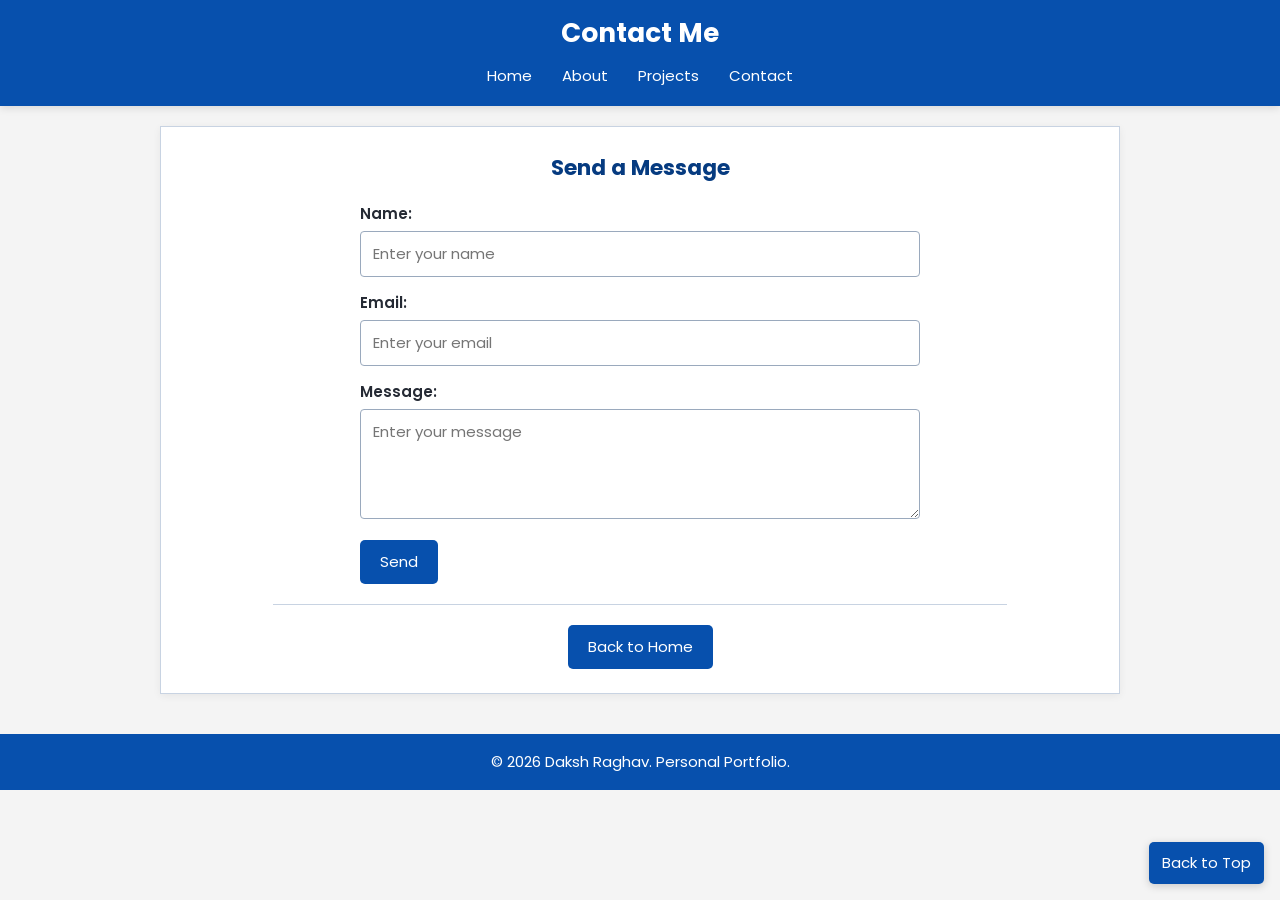
<file: contact.html>
<!DOCTYPE html>
<html lang="en">
<head>
    <meta charset="UTF-8">
    <meta name="viewport" content="width=device-width, initial-scale=1.0">
    <title>Contact Me | Daksh Raghav</title>
    <link rel="stylesheet" href="style.css">
</head>
<body id="top">
    <a class="skip-link" href="#main-content">Skip to content</a>
    <header><h1>Contact Me</h1><nav aria-label="Main navigation"><ul><li><a href="index.html">Home</a></li><li><a href="about.html">About</a></li><li><a href="project.html">Projects</a></li><li><a href="contact.html" aria-current="page">Contact</a></li></ul></nav></header>
    <main id="main-content">
        <section aria-labelledby="contact-heading">
            <h2 id="contact-heading">Send a Message</h2>
            <form action="#contact-heading" method="get">
                <div class="form-row"><label for="name">Name:</label><input type="text" id="name" name="name" placeholder="Enter your name" minlength="2" maxlength="60" autocomplete="name" required></div>
                <div class="form-row"><label for="email">Email:</label><input type="email" id="email" name="email" placeholder="Enter your email" maxlength="100" autocomplete="email" required></div>
                <div class="form-row"><label for="message">Message:</label><textarea id="message" name="message" placeholder="Enter your message" minlength="5" maxlength="1000" required></textarea></div>
                <button type="submit">Send</button>
            </form>
            <hr>
            <a class="button-link" href="index.html">Back to Home</a>
        </section>
    </main>
    <footer><p>&copy; 2026 Daksh Raghav. Personal Portfolio.</p></footer>
    <a class="back-to-top" href="#top" aria-label="Back to top">Back to Top</a>
</body>
</html>
</file>
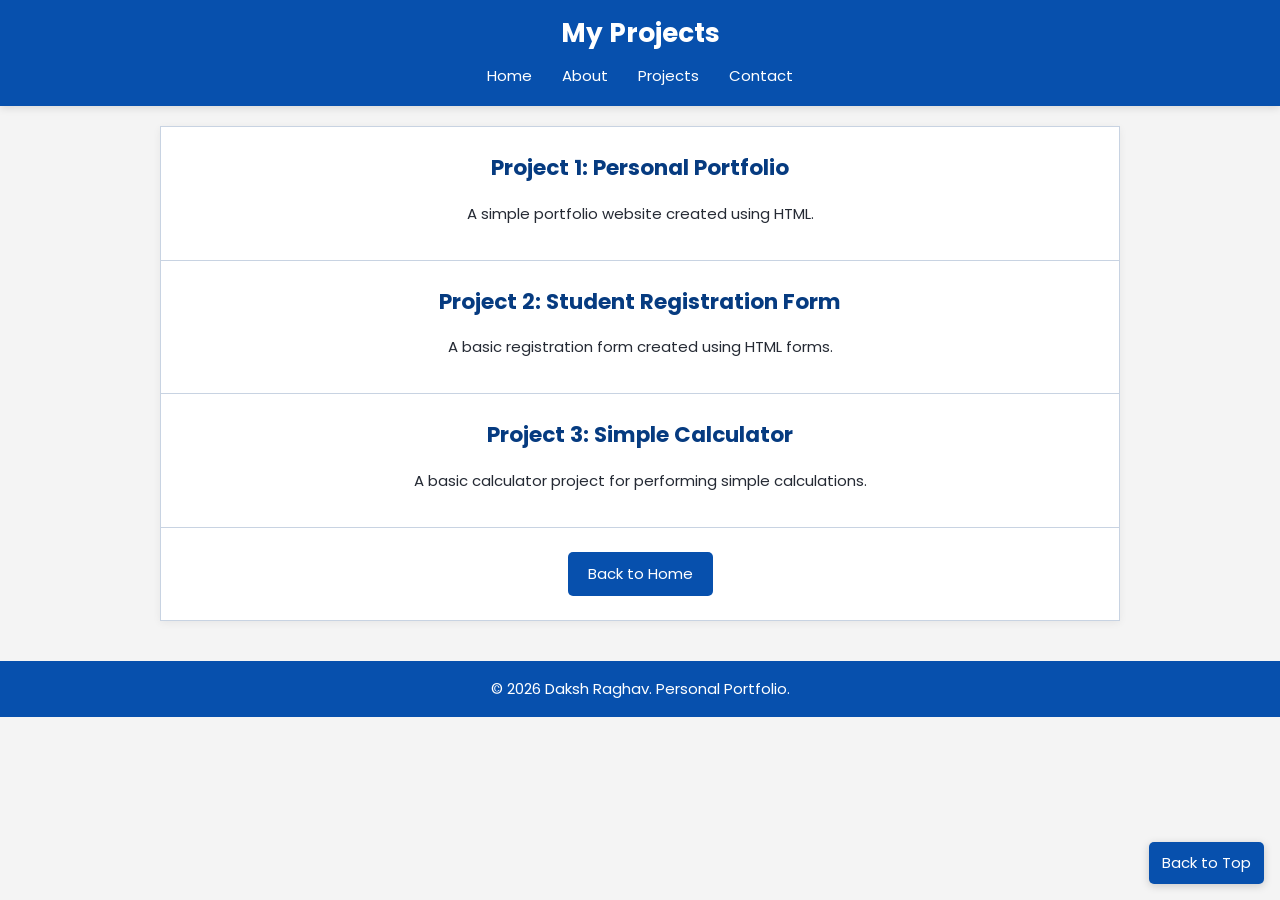
<file: project.html>
<!DOCTYPE html>
<html lang="en">
<head>
    <meta charset="UTF-8">
    <meta name="viewport" content="width=device-width, initial-scale=1.0">
    <title>My Projects | Daksh Raghav</title>
    <link rel="stylesheet" href="style.css">
</head>
<body id="top">
    <a class="skip-link" href="#main-content">Skip to content</a>
    <header><h1>My Projects</h1><nav aria-label="Main navigation"><ul><li><a href="index.html">Home</a></li><li><a href="about.html">About</a></li><li><a href="project.html" aria-current="page">Projects</a></li><li><a href="contact.html">Contact</a></li></ul></nav></header>
    <main id="main-content">
        <section aria-labelledby="project-one"><h2 id="project-one">Project 1: Personal Portfolio</h2><p>A simple portfolio website created using HTML.</p></section>
        <section aria-labelledby="project-two"><h2 id="project-two">Project 2: Student Registration Form</h2><p>A basic registration form created using HTML forms.</p></section>
        <section aria-labelledby="project-three"><h2 id="project-three">Project 3: Simple Calculator</h2><p>A basic calculator project for performing simple calculations.</p></section>
        <section><a class="button-link" href="index.html">Back to Home</a></section>
    </main>
    <footer><p>&copy; 2026 Daksh Raghav. Personal Portfolio.</p></footer>
    <a class="back-to-top" href="#top" aria-label="Back to top">Back to Top</a>
</body>
</html>
</file>
<file: style.css>
/* Base styles and color theme */
@import url('https://fonts.googleapis.com/css2?family=Poppins:wght@400;500;600;700&display=swap');

:root {
    --blue: #0750ad;
    --blue-dark: #063b80;
    --blue-light: #eaf2ff;
    --text: #252a34;
    --background: #f4f4f4;
    --white: #ffffff;
    --border: #c8d3e2;
}

html {
    scroll-behavior: smooth;
    scroll-padding-top: 80px;
}

* { box-sizing: border-box; }

body {
    margin: 0;
    background: var(--background);
    color: var(--text);
    font-family: 'Poppins', Arial, sans-serif;
    font-size: 15px;
    line-height: 1.6;
}

/* Header and navigation styles */
header {
    position: sticky;
    top: 0;
    z-index: 10;
    padding: 12px 16px;
    background: var(--blue);
    color: var(--white);
    text-align: center;
    box-shadow: 0 2px 8px rgba(0, 0, 0, 0.12);
}

header h1 {
    margin: 0 0 4px;
    font-size: 1.65rem;
}

nav ul {
    display: flex;
    flex-wrap: wrap;
    justify-content: center;
    gap: 6px;
    margin: 0;
    padding: 0;
    list-style: none;
}

nav a {
    display: inline-block;
    padding: 6px 12px;
    border-radius: 4px;
    color: var(--white);
    text-decoration: none;
    transition: background-color 0.2s ease;
}

nav a:hover, nav a:focus-visible {
    background: var(--blue-dark);
    outline: none;
}

main {
    width: min(100% - 24px, 960px);
    margin: 20px auto 40px;
    background: var(--white);
    border: 1px solid var(--border);
    box-shadow: 0 2px 8px rgba(0, 0, 0, 0.06);
}

section {
    padding: 24px 20px;
    text-align: center;
    border-bottom: 1px solid var(--border);
}

section:last-child { border-bottom: 0; }

h2 {
    margin: 0 0 16px;
    color: var(--blue-dark);
    font-size: 1.35rem;
}

p { margin: 10px auto; }

.profile-image {
    display: block;
    width: 190px;
    height: 190px;
    max-width: 70vw;
    object-fit: cover;
    margin: 16px auto;
    border-radius: 50%;
    border: 4px solid var(--white);
    box-shadow: 0 3px 12px rgba(7, 80, 173, 0.2);
}

/* Project cards and lists */
.project-list, .interest-list {
    width: min(100%, 620px);
    margin: 0 auto;
    padding: 0;
    list-style: none;
    text-align: left;
}

.project-list li, .interest-list li {
    margin: 10px 0;
    padding: 14px 16px;
    background: var(--white);
    border: 1px solid var(--border);
    border-radius: 6px;
}

/* Skills table */
table {
    width: min(100%, 560px);
    margin: 16px auto 0;
    border-collapse: collapse;
    text-align: center;
}

th, td {
    padding: 10px 12px;
    border: 1px solid #8ca8cb;
}

th { background: var(--blue); color: var(--white); }
tbody tr:nth-child(even) { background: var(--blue-light); }

/* Form controls and buttons */
form {
    width: min(100%, 560px);
    margin: 0 auto;
    text-align: left;
}

.form-row { margin-bottom: 14px; }
label { display: block; margin-bottom: 5px; font-weight: 600; }
input, textarea {
    width: 100%;
    padding: 10px 12px;
    border: 1px solid #9aa9bd;
    border-radius: 4px;
    background: var(--white);
    color: var(--text);
    font: inherit;
}

input:focus, textarea:focus {
    border-color: var(--blue);
    outline: 2px solid rgba(7, 80, 173, 0.18);
}

textarea { min-height: 110px; resize: vertical; }
button, input[type='submit'], .button-link {
    display: inline-block;
    padding: 10px 20px;
    border: 0;
    border-radius: 5px;
    background: var(--blue);
    color: var(--white);
    font: inherit;
    text-decoration: none;
    cursor: pointer;
    transition: background-color 0.2s ease, transform 0.2s ease;
}

button:hover, input[type='submit']:hover, .button-link:hover {
    background: var(--blue-dark);
    transform: translateY(-1px);
}

footer {
    padding: 16px;
    background: var(--blue);
    color: var(--white);
    text-align: center;
}

footer p { margin: 0; }

/* Fixed back-to-top button */
.back-to-top {
    position: fixed;
    right: 16px;
    bottom: 16px;
    z-index: 5;
    padding: 9px 13px;
    border-radius: 5px;
    background: var(--blue);
    color: var(--white);
    text-decoration: none;
    box-shadow: 0 2px 8px rgba(0, 0, 0, 0.18);
}

.back-to-top:hover, .back-to-top:focus-visible { background: var(--blue-dark); }

hr { width: 80%; margin: 20px auto; border: 0; border-top: 1px solid var(--border); }

.skip-link {
    position: absolute;
    top: -100px;
    left: 12px;
    padding: 8px 12px;
    background: var(--white);
    color: var(--blue-dark);
    z-index: 20;
}
.skip-link:focus { top: 8px; }

@media (max-width: 600px) {
    header h1 { font-size: 1.35rem; }
    section { padding: 20px 14px; }
    main { width: calc(100% - 16px); margin-top: 12px; }
    th, td { padding: 8px 6px; }
}
</file>
